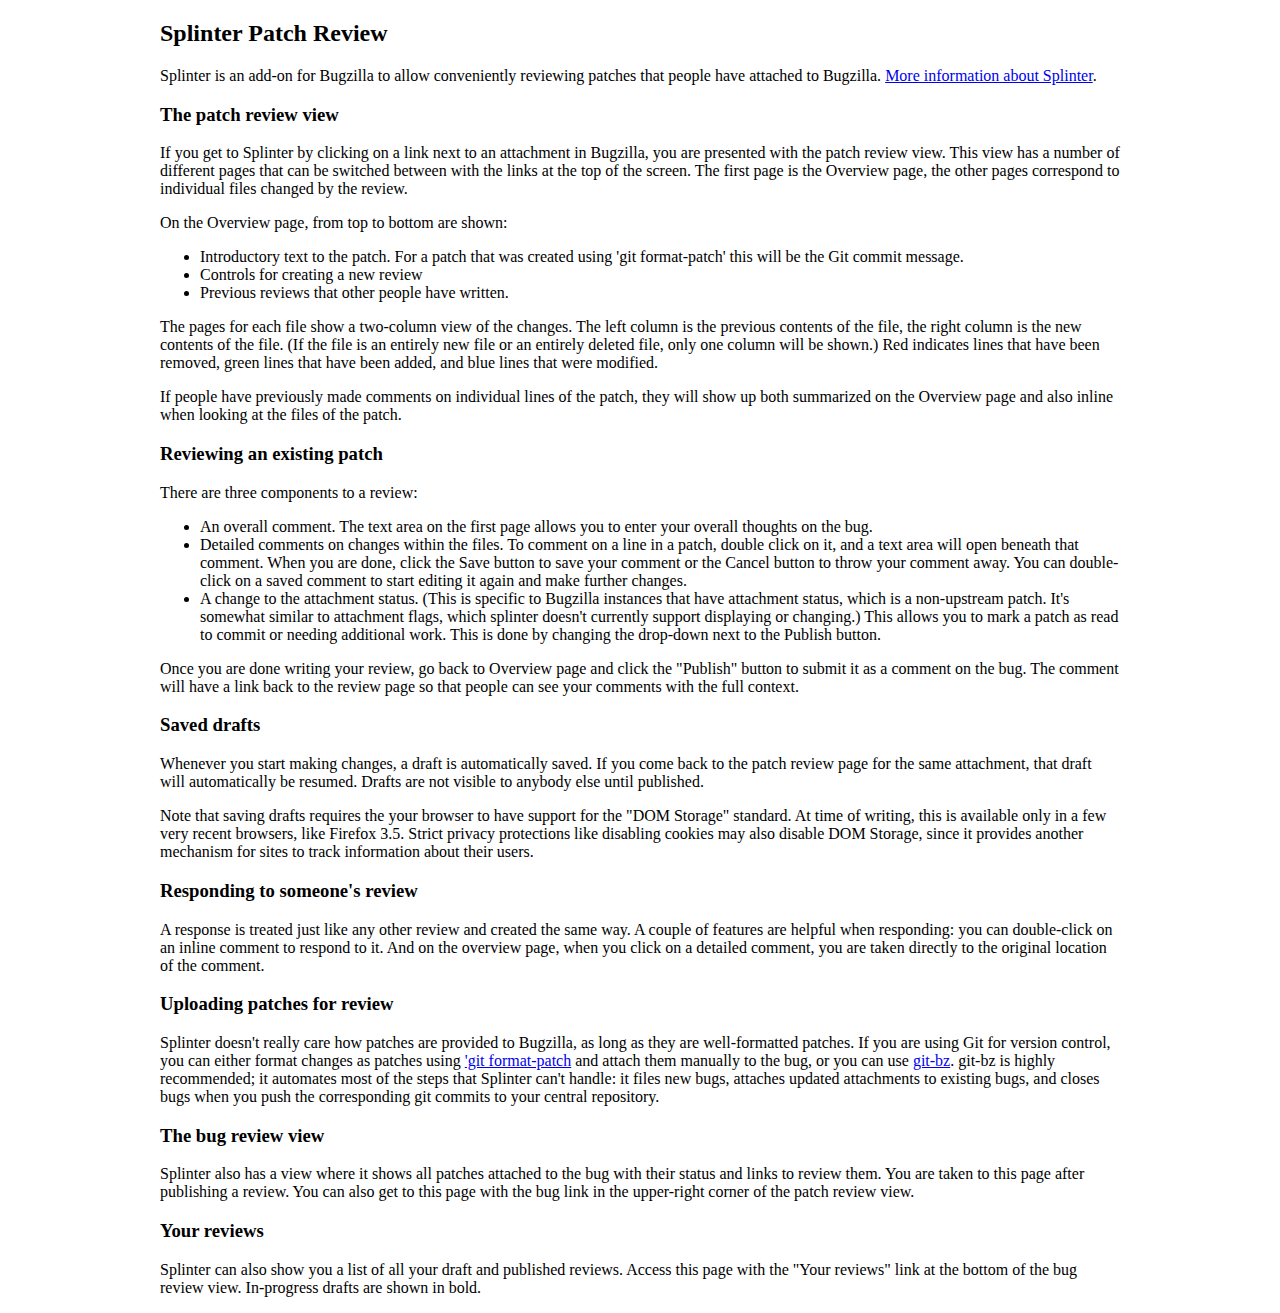
<file: web/help.html>
<?xml version="1.0" encoding="utf-8"?>
<!DOCTYPE html PUBLIC "-//W3C//DTD XHTML 1.0 Strict//EN"
        "http://www.w3.org/TR/xhtml1/DTD/xhtml1-strict.dtd">
<html xmlns="http://www.w3.org/1999/xhtml" xml:lang="en" lang="en">
  <head>
    <title>Help - Splinter Patch Review</title>
    <style type="text/css">
body {
    max-width: 60em;
    margin-left: auto;
    margin-right: auto;
    padding-left: 1em;
    padding-right: 1em;
}
    </style>
  </head>
  <body>
    <h2>Splinter Patch Review</h2>
    <p>
      Splinter is an add-on for Bugzilla to allow conveniently
      reviewing patches that people have attached to
      Bugzilla. <a href="http://fishsoup.net/software/splinter">More
      information about Splinter</a>.
    </p>
    <h3>The patch review view</h3>
    <p>
      If you get to Splinter by clicking on a link next to an
      attachment in Bugzilla, you are presented with the patch
      review view. This view has a number of different pages that can
      be switched between with the links at the top of the screen.
      The first page is the Overview page, the other pages correspond to
      individual files changed by the review.
    </p>
    <p>
      On the Overview page, from top to bottom are shown:
    </p>
    <ul>
      <li>Introductory text to the patch. For a patch that was created
      using 'git format-patch' this will be the Git commit
      message.</li>
      <li>Controls for creating a new review</li>
      <li>Previous reviews that other people have written.</li>
    </ul>
    <p>
      The pages for each file show a two-column view of the changes.
      The left column is the previous contents of the file,
      the right column is the new contents of the file. (If the file
      is an entirely new file or an entirely deleted file, only one
      column will be shown.) Red indicates lines that have been
      removed, green lines that have been added, and blue lines that
      were modified.
    </p>
    <p>
      If people have previously made comments on individual lines of
      the patch, they will show up both summarized on the Overview
      page and also inline when looking at the files of the patch.
    </p>
    <h3>Reviewing an existing patch</h3>
    <p>
      There are three components to a review:
    </p>
    <ul>
      <li>
	An overall comment. The text area on the first page allows
	you to enter your overall thoughts on the bug.
      </li>
      <li>
	Detailed comments on changes within the files. To comment on a
	line in a patch, double click on it, and a text area will open
	beneath that comment. When you are done, click the Save button
	to save your comment or the Cancel button to throw your
	comment away. You can double-click on a saved comment to start
	editing it again and make further changes.
      </li>
      <li>
	A change to the attachment status. (This is specific to
	Bugzilla instances that have attachment status, which is a
	non-upstream patch. It's somewhat similar to attachment flags,
	which splinter doesn't currently support displaying or
	changing.) This allows you to mark a patch as read to commit
	or needing additional work. This is done by changing the
	drop-down next to the Publish button.
      </li>
    </ul>
    <p>
      Once you are done writing your review, go back to Overview page
      and click the "Publish" button to submit it as a comment on the
      bug. The comment will have a link back to the review page so
      that people can see your comments with the full context.
    </p>
    <h3>Saved drafts</h3>
    <p>
      Whenever you start making changes, a draft is automatically
      saved. If you come back to the patch review page for the same
      attachment, that draft will automatically be resumed. Drafts are
      not visible to anybody else until published.
    </p>
    <p>
      Note that saving drafts requires the your browser to have support
      for the "DOM Storage" standard. At time of writing, this is
      available only in a few very recent browsers, like Firefox
      3.5. Strict privacy protections like disabling cookies may also
      disable DOM Storage, since it provides another mechanism for
      sites to track information about their users.
    </p>
    <h3>Responding to someone's review</h3>
    <p>
      A response is treated just like any other review and created the
      same way. A couple of features are helpful when responding: you
      can double-click on an inline comment to respond to it. And on
      the overview page, when you click on a detailed comment, you are
      taken directly to the original location of the comment.
    </p>
    <h3>Uploading patches for review</h3>
    <p>
      Splinter doesn't really care how patches are provided to
      Bugzilla, as long as they are well-formatted patches. If you are
      using Git for version control, you can either format changes as
      patches
      using <a href="http://www.kernel.org/pub/software/scm/git/docs/git-format-patch.html">'git
      format-patch</a> and attach them manually to the bug, or you
      can
      use <a href="http://fishsoup.net/software/git-bz">git-bz</a>.
      git-bz is highly recommended; it automates most of the steps
      that Splinter can't handle: it files new bugs, attaches updated
      attachments to existing bugs, and closes bugs when you push the
      corresponding git commits to your central repository.
    </p>
    <h3>The bug review view</h3>
    <p>
      Splinter also has a view where it shows all patches attached to
      the bug with their status and links to review them. You are
      taken to this page after publishing a review. You can also get
      to this page with the bug link in the upper-right corner of the
      patch review view.
    </p>
    <h3>Your reviews</h3>
    <p>
      Splinter can also show you a list of all your draft and
      published reviews. Access this page with the "Your reviews"
      link at the bottom of the bug review view. In-progress drafts
      are shown in bold.
    </p>
  </body>
</html>
</file>
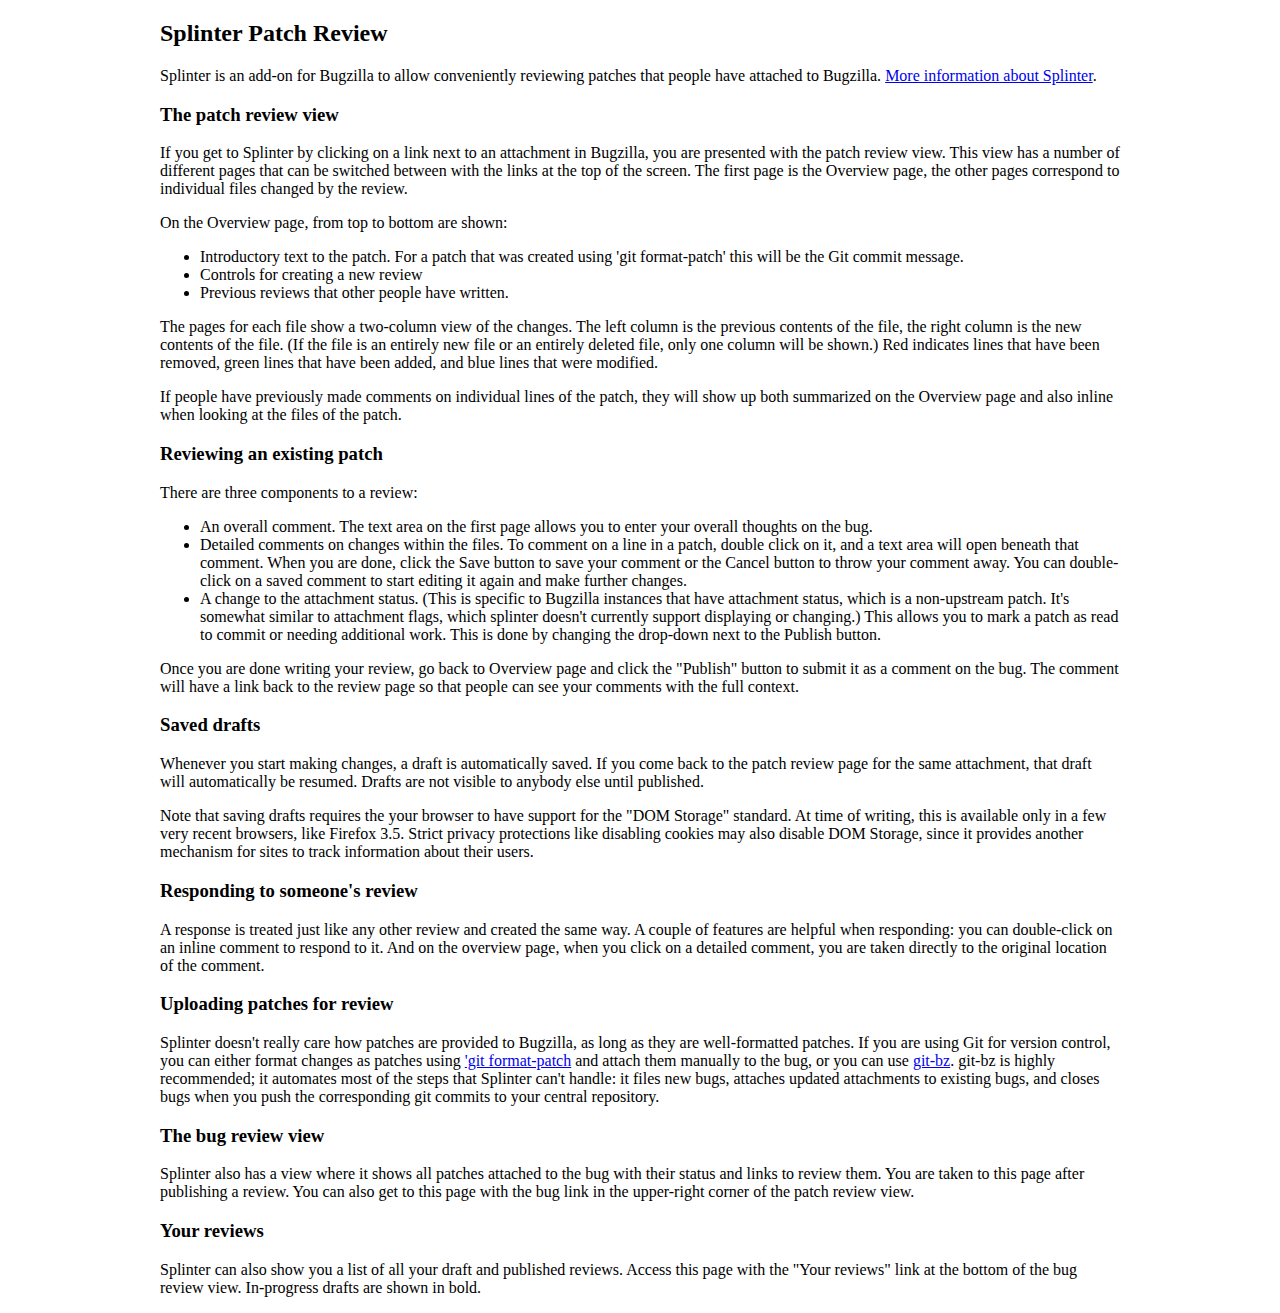
<file: template/en/default/pages/splinter/help.html>
<?xml version="1.0" encoding="utf-8"?>
<!DOCTYPE html PUBLIC "-//W3C//DTD XHTML 1.0 Strict//EN"
        "http://www.w3.org/TR/xhtml1/DTD/xhtml1-strict.dtd">
<html xmlns="http://www.w3.org/1999/xhtml" xml:lang="en" lang="en">
  <head>
    <title>Help - Splinter Patch Review</title>
    <style type="text/css">
body {
    max-width: 60em;
    margin-left: auto;
    margin-right: auto;
    padding-left: 1em;
    padding-right: 1em;
}
    </style>
  </head>
  <body>
    <h2>Splinter Patch Review</h2>
    <p>
      Splinter is an add-on for Bugzilla to allow conveniently
      reviewing patches that people have attached to
      Bugzilla. <a href="http://fishsoup.net/software/splinter">More
      information about Splinter</a>.
    </p>
    <h3>The patch review view</h3>
    <p>
      If you get to Splinter by clicking on a link next to an
      attachment in Bugzilla, you are presented with the patch
      review view. This view has a number of different pages that can
      be switched between with the links at the top of the screen.
      The first page is the Overview page, the other pages correspond to
      individual files changed by the review.
    </p>
    <p>
      On the Overview page, from top to bottom are shown:
    </p>
    <ul>
      <li>Introductory text to the patch. For a patch that was created
      using 'git format-patch' this will be the Git commit
      message.</li>
      <li>Controls for creating a new review</li>
      <li>Previous reviews that other people have written.</li>
    </ul>
    <p>
      The pages for each file show a two-column view of the changes.
      The left column is the previous contents of the file,
      the right column is the new contents of the file. (If the file
      is an entirely new file or an entirely deleted file, only one
      column will be shown.) Red indicates lines that have been
      removed, green lines that have been added, and blue lines that
      were modified.
    </p>
    <p>
      If people have previously made comments on individual lines of
      the patch, they will show up both summarized on the Overview
      page and also inline when looking at the files of the patch.
    </p>
    <h3>Reviewing an existing patch</h3>
    <p>
      There are three components to a review:
    </p>
    <ul>
      <li>
        An overall comment. The text area on the first page allows
        you to enter your overall thoughts on the bug.
      </li>
      <li>
        Detailed comments on changes within the files. To comment on a
        line in a patch, double click on it, and a text area will open
        beneath that comment. When you are done, click the Save button
        to save your comment or the Cancel button to throw your
        comment away. You can double-click on a saved comment to start
        editing it again and make further changes.
      </li>
      <li>
        A change to the attachment status. (This is specific to
        Bugzilla instances that have attachment status, which is a
        non-upstream patch. It's somewhat similar to attachment flags,
        which splinter doesn't currently support displaying or
        changing.) This allows you to mark a patch as read to commit
        or needing additional work. This is done by changing the
        drop-down next to the Publish button.
      </li>
    </ul>
    <p>
      Once you are done writing your review, go back to Overview page
      and click the "Publish" button to submit it as a comment on the
      bug. The comment will have a link back to the review page so
      that people can see your comments with the full context.
    </p>
    <h3>Saved drafts</h3>
    <p>
      Whenever you start making changes, a draft is automatically
      saved. If you come back to the patch review page for the same
      attachment, that draft will automatically be resumed. Drafts are
      not visible to anybody else until published.
    </p>
    <p>
      Note that saving drafts requires the your browser to have support
      for the "DOM Storage" standard. At time of writing, this is
      available only in a few very recent browsers, like Firefox
      3.5. Strict privacy protections like disabling cookies may also
      disable DOM Storage, since it provides another mechanism for
      sites to track information about their users.
    </p>
    <h3>Responding to someone's review</h3>
    <p>
      A response is treated just like any other review and created the
      same way. A couple of features are helpful when responding: you
      can double-click on an inline comment to respond to it. And on
      the overview page, when you click on a detailed comment, you are
      taken directly to the original location of the comment.
    </p>
    <h3>Uploading patches for review</h3>
    <p>
      Splinter doesn't really care how patches are provided to
      Bugzilla, as long as they are well-formatted patches. If you are
      using Git for version control, you can either format changes as
      patches
      using <a href="http://www.kernel.org/pub/software/scm/git/docs/git-format-patch.html">'git
      format-patch</a> and attach them manually to the bug, or you
      can
      use <a href="http://fishsoup.net/software/git-bz">git-bz</a>.
      git-bz is highly recommended; it automates most of the steps
      that Splinter can't handle: it files new bugs, attaches updated
      attachments to existing bugs, and closes bugs when you push the
      corresponding git commits to your central repository.
    </p>
    <h3>The bug review view</h3>
    <p>
      Splinter also has a view where it shows all patches attached to
      the bug with their status and links to review them. You are
      taken to this page after publishing a review. You can also get
      to this page with the bug link in the upper-right corner of the
      patch review view.
    </p>
    <h3>Your reviews</h3>
    <p>
      Splinter can also show you a list of all your draft and
      published reviews. Access this page with the "Your reviews"
      link at the bottom of the bug review view. In-progress drafts
      are shown in bold.
    </p>
  </body>
</html>
</file>
